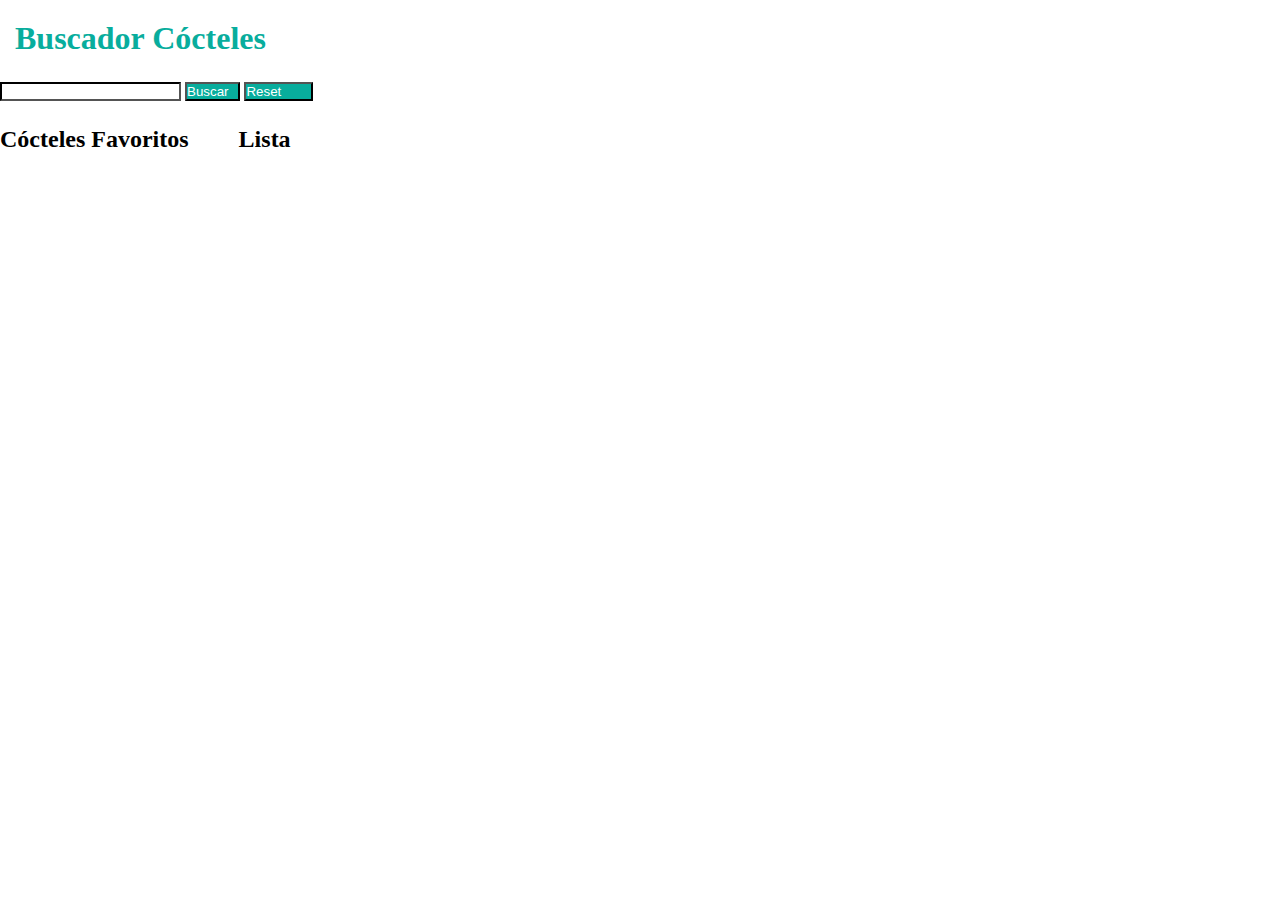
<file: docs/index.html>
<!DOCTYPE html>
<html lang="es">
  <head>
    <meta charset="UTF-8" />
    <meta name="viewport" content="width=device-width, initial-scale=1" />
    <title>Evaluación Módulo 2</title>
    <link
      href="https://fonts.googleapis.com/css?family=Roboto&display=swap"
      rel="stylesheet"
    />
    <link rel="stylesheet" href="https://cdnjs.cloudflare.com/ajax/libs/font-awesome/6.5.2/css/all.min.css"
      integrity="sha512-SnH5WK+bZxgPHs44uWIX+LLJAJ9/2PkPKZ5QiAj6Ta86w+fsb2TkcmfRyVX3pBnMFcV7oQPJkl9QevSCWr3W6A=="
      crossorigin="anonymous" referrerpolicy="no-referrer" />
    
    <link rel="stylesheet" href="./assets/index-f57e44ff.css">
  </head>

  <body>
    <main class="main">
      <section class="sectionSearchCocktails">
    <h1 class="colorTitle">Buscador Cócteles </h1>
    <input type="text" value="" class="colorInput js_inputSearch" >
    <button class="buttonStyleSearch js_btnSearch">Buscar</button>
    <button class="buttonRestStyle js_resetBtn">Reset</button>
</section>
      <section class="favoriteSection js_favoriteSection">
    <h2>Cócteles Favoritos</h2>

    <ul class="favoriteSection__ul js_ulFavorite">
    </ul>
</section>
      <section class="js_listSection">
    <h2>Lista</h2>
   <ul class="s_listSection__ul jsCocktailUl">

   </ul>
</section>
 

    </main>
    
  
 
    <script src="./js/main.js"></script>
  </body>
</html>
</file>
<file: docs/assets/index-f57e44ff.css>
*{margin:0;padding:0;box-sizing:border-box}.sectionSearchCocktails{width:100%;margin-bottom:25px}.colorTitle{color:#08ad9d;padding:20px 0 25px 15px}.colorInput{border-color:#000}.buttonStyleSearch{background-color:#08ad9d;color:#fff;padding-right:10px}.buttonRestStyle{background-color:#08ad9d;color:#fff;padding-right:30px}.favoriteSection__ul{list-style-type:none}.favoriteSection__ul__cocktailThumbnail{width:150px;height:150px}.s_listSection__ul{list-style-type:none}.s_listSection__cocktailThumbnail{width:150px;height:150px}.selectedCocktail{border:1px solid aqua;color:#0ff}.main{display:flex;flex-wrap:wrap;column-gap:50px}
</file>
